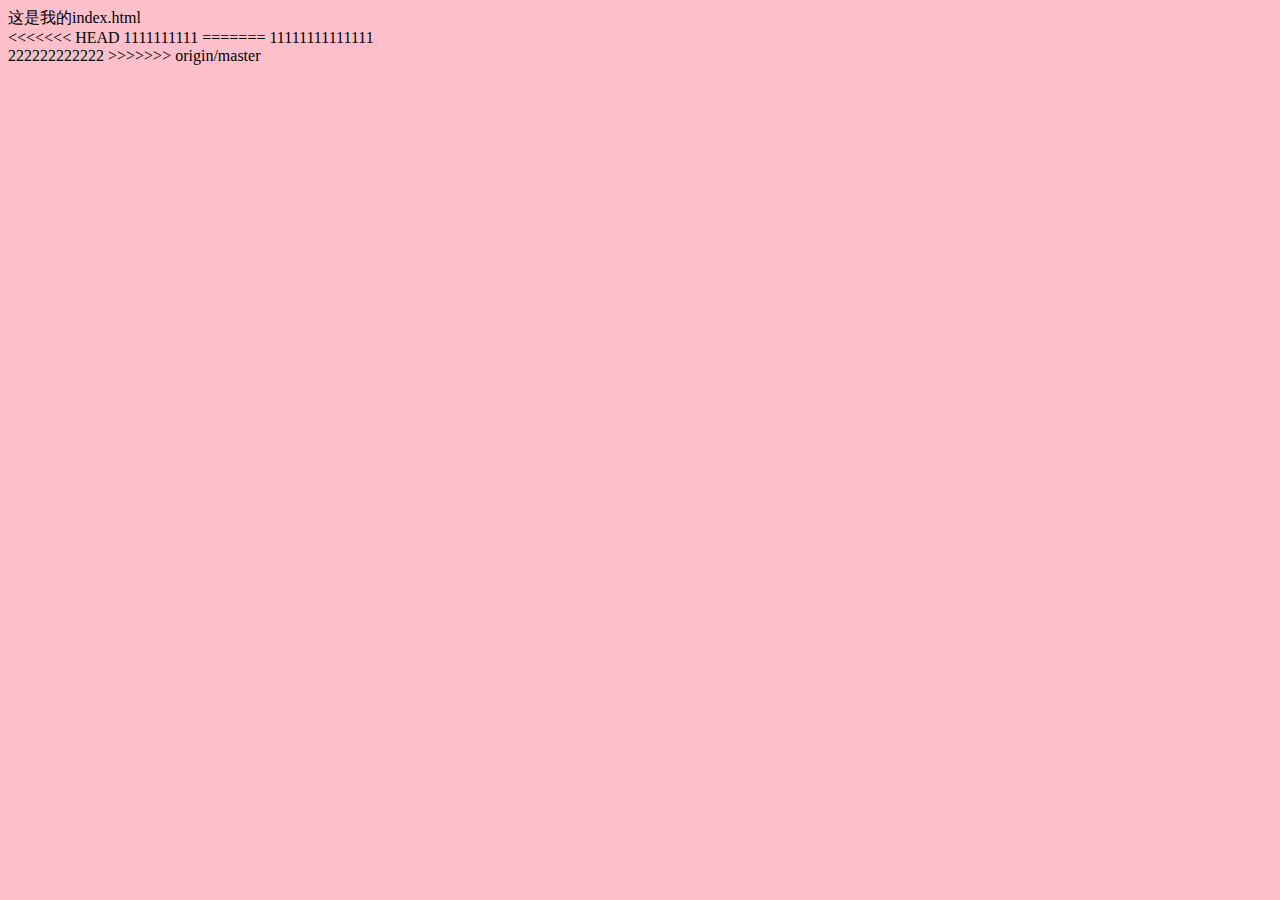
<file: index.html>
<!doctype html>
<html lang="en">
<head>
	<meta charset="UTF-8">
	<title>Document</title>
	<link rel="stylesheet" href="css/index.css">
</head>
<body>
	这是我的index.html
	<br>
<<<<<<< HEAD
	1111111111
=======
	11111111111111
	<br>
	222222222222
>>>>>>> origin/master
</body>
</html>
</file>
<file: css/index.css>
@charset "utf-8";
body {
	background: pink;
}
</file>
